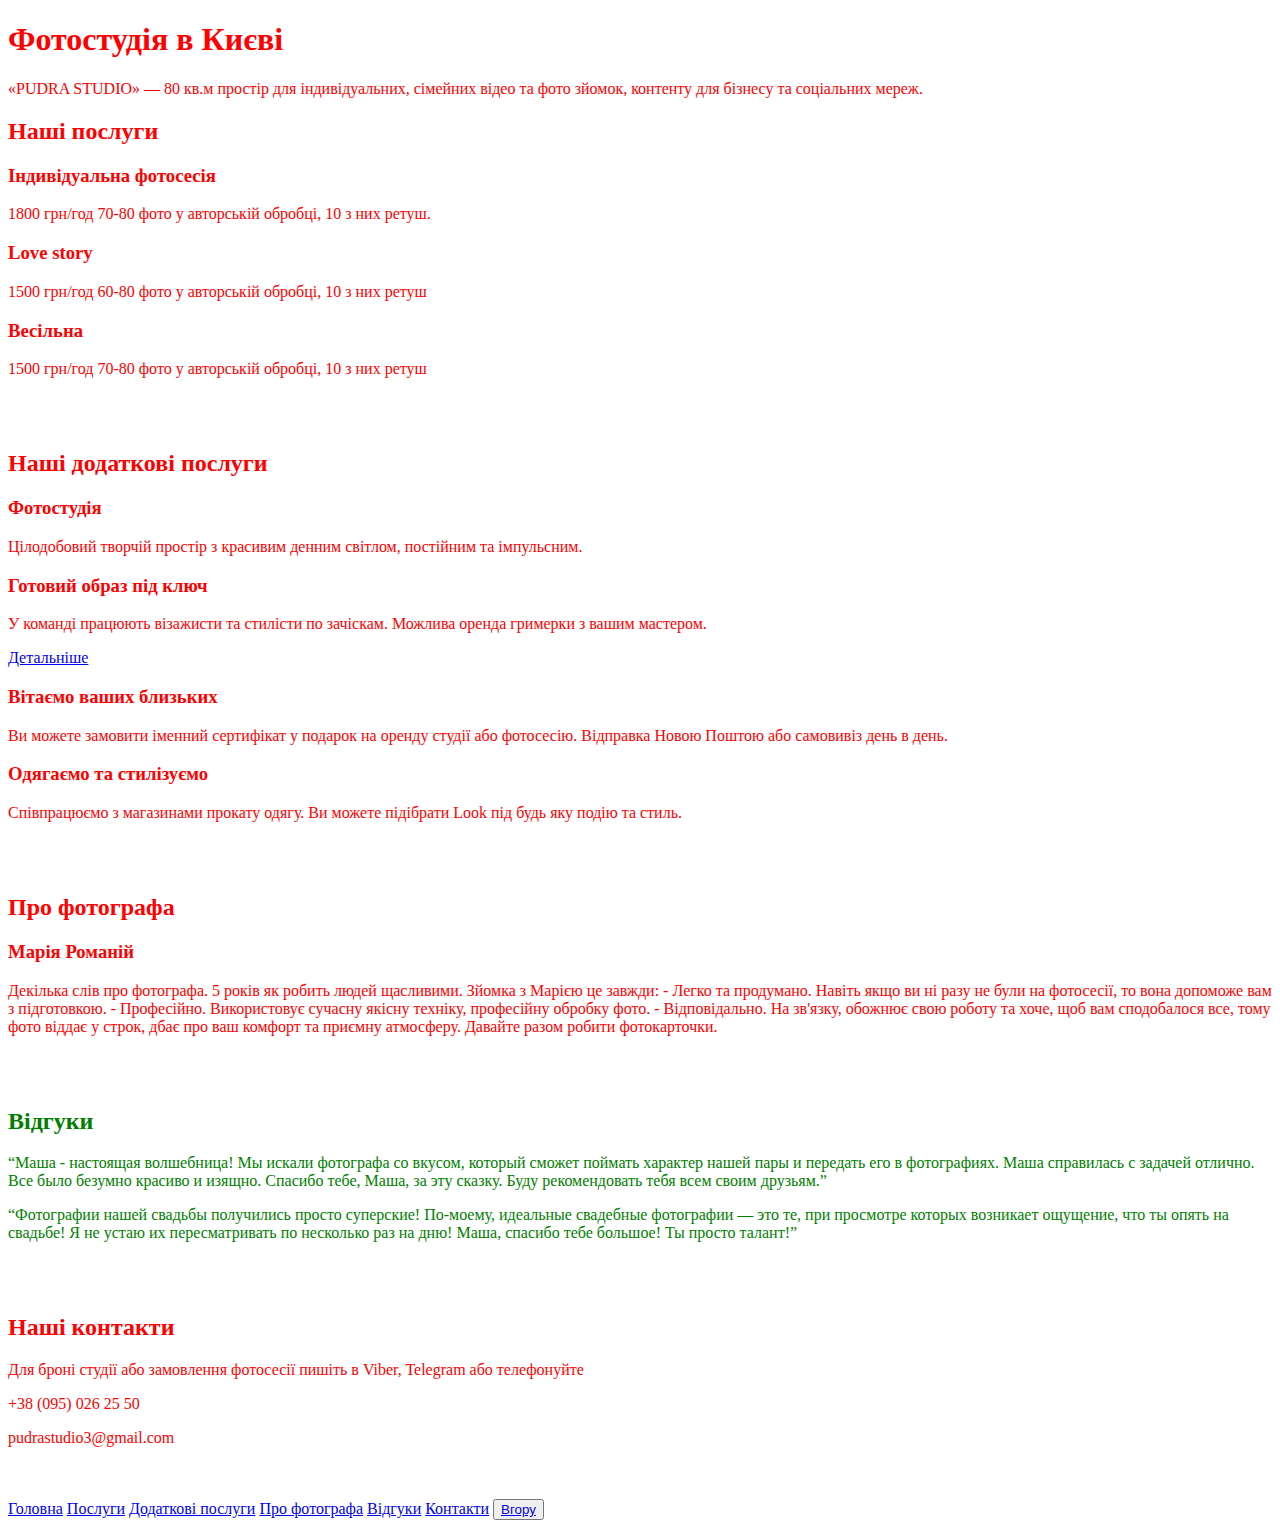
<file: task1/index.html>
<!DOCTYPE html>
<html lang="en">
<head>
    <meta charset="UTF-8">
    <title>Title</title>
    <style>
        body {
            color: red;
        }
    </style>
</head>
<body>
<!DOCTYPE html>
<html lang="en">
<head>
    <meta charset="UTF-8">
    <title>Title</title>
    <link rel="stylesheet" href="main.css">
</head>
<body>
<header id="hero">
    <h1>Фотостудія в Києві</h1>
    <p>«PUDRA STUDIO» — 80 кв.м простір для індивідуальних, сімейних відео та фото зйомок, контенту для бізнесу та
        соціальних мереж.</p>
</header>
<main>
    <section id="services">
        <h2>Наші послуги</h2>
        <h3>Індивідуальна фотосесія</h3>
        <p>1800 грн/год
            70-80 фото у авторській обробці, 10 з них ретуш.</p>
        <h3>Love story</h3>
        <p>1500 грн/год
            60-80 фото у авторській обробці, 10 з них ретуш</p>
        <h3>Весільна</h3>
        <p>1500 грн/год
            70-80 фото у авторській обробці, 10 з них ретуш</p>
    </section>
    <br>
    <br>

    <section id="additional_services">
        <h2>Наші додаткові послуги</h2>
        <h3>Фотостудія</h3>
        <p>Цілодобовий творчій простір з красивим денним світлом, постійним та імпульсним.</p>
        <h3>Готовий образ під ключ</h3>
        <p>У команді працюють візажисти та стилісти по зачіскам. Можлива оренда гримерки з вашим мастером.</p>
        <a href="https://nixsolutions.com/">Детальніше</a>
        <h3>Вітаємо ваших близьких</h3>
        <p>Ви можете замовити іменний сертифікат у подарок на оренду студії або фотосесію. Відправка Новою Поштою або
            самовивіз
            день в день.</p>
        <h3>Одягаємо та стилізуємо</h3>
        <p>Співпрацюємо з магазинами прокату одягу. Ви можете підібрати Look під будь яку подію та стиль.</p>
    </section>
    <br>
    <br>

    <section id="photograph">
        <h2>Про фотографа</h2>

        <h3>Марія Романій</h3>
        <p>
            Декілька слів про фотографа.
            5 років як робить людей щасливими.

            Зйомка з Марією це завжди:
            - Легко та продумано. Навіть якщо ви ні разу не були на фотосесії, то вона допоможе вам з підготовкою.
            - Професійно. Використовує сучасну якісну техніку, професійну обробку фото.
            - Відповідально. На зв'язку, обожнює свою роботу та хоче, щоб вам сподобалося все, тому фото віддає у строк,
            дбає
            про ваш комфорт та приємну атмосферу.

            Давайте разом робити фотокарточки.
        </p>
    </section>
    <br>
    <br>

    <section id="reviews" style="color: green">
        <h2>Відгуки</h2>
        <div>
            <p><q>Маша - настоящая волшебница! Мы искали фотографа со вкусом, который сможет поймать характер нашей пары
                и
                передать его в фотографиях. Маша справилась с задачей отлично. Все было безумно красиво и изящно.
                Спасибо
                тебе,
                Маша, за эту сказку. Буду рекомендовать тебя всем своим друзьям.</q>
            </p>
            <p><q>Фотографии нашей свадьбы получились просто суперские! По-моему, идеальные свадебные фотографии — это
                те,
                при
                просмотре которых возникает ощущение, что ты опять на свадьбе! Я не устаю их пересматривать по несколько
                раз
                на
                дню! Маша, спасибо тебе большое! Ты просто талант!</q>
            </p>
        </div>
    </section>
    <br>
    <br>

    <section id="contacts">
        <h2>Наші контакти</h2>
        <p>Для броні студії або замовлення фотосесії пишіть в Viber, Telegram або телефонуйте</p>
        <p>+38 (095) 026 25 50
        </p>
        <p>pudrastudio3@gmail.com</p>
    </section>
</main>
<br>
<br>

<footer>
    <nav>
        <a href="#hero">Головна</a>
        <a href="#services">Послуги</a>
        <a href="#additional_services">Додаткові послуги</a>
        <a href="#photograph">Про фотографа</a>
        <a href="#reviews">Відгуки</a>
        <a href="#contacts">Контакти</a>
        <button><a href="#hero">Вгору</a></button>

    </nav>
</footer>
</body>
</html>


</body>
</html>
</file>
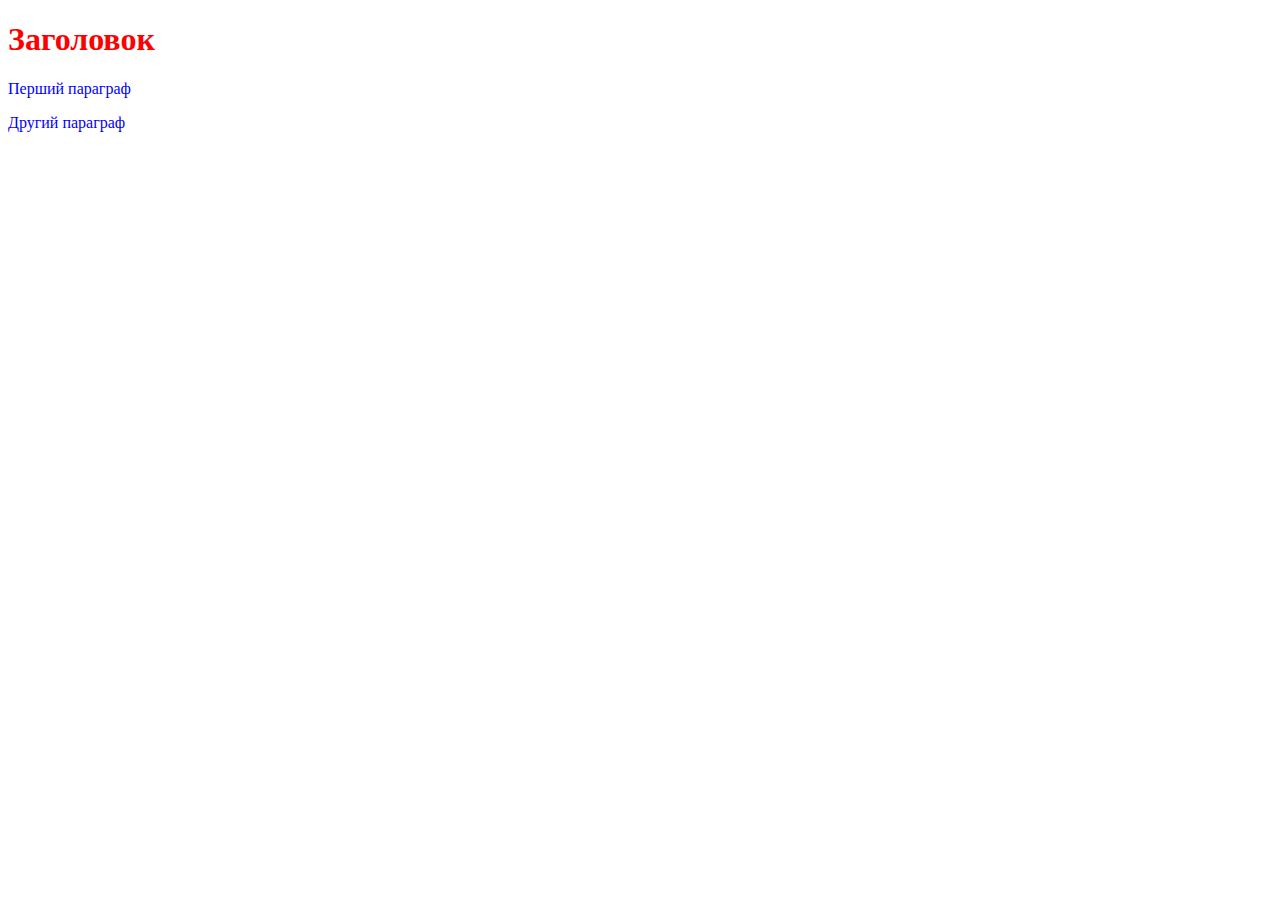
<file: task2/index.html>
<!DOCTYPE html>
<html lang="en">
<head>
    <meta charset="UTF-8">
    <title>Title</title>
    <link rel="stylesheet" href="style.css">
</head>
<body>
<h1> Заголовок</h1>
<p> Перший параграф</p>
<p> Другий параграф</p>
</body>
</html>
</file>
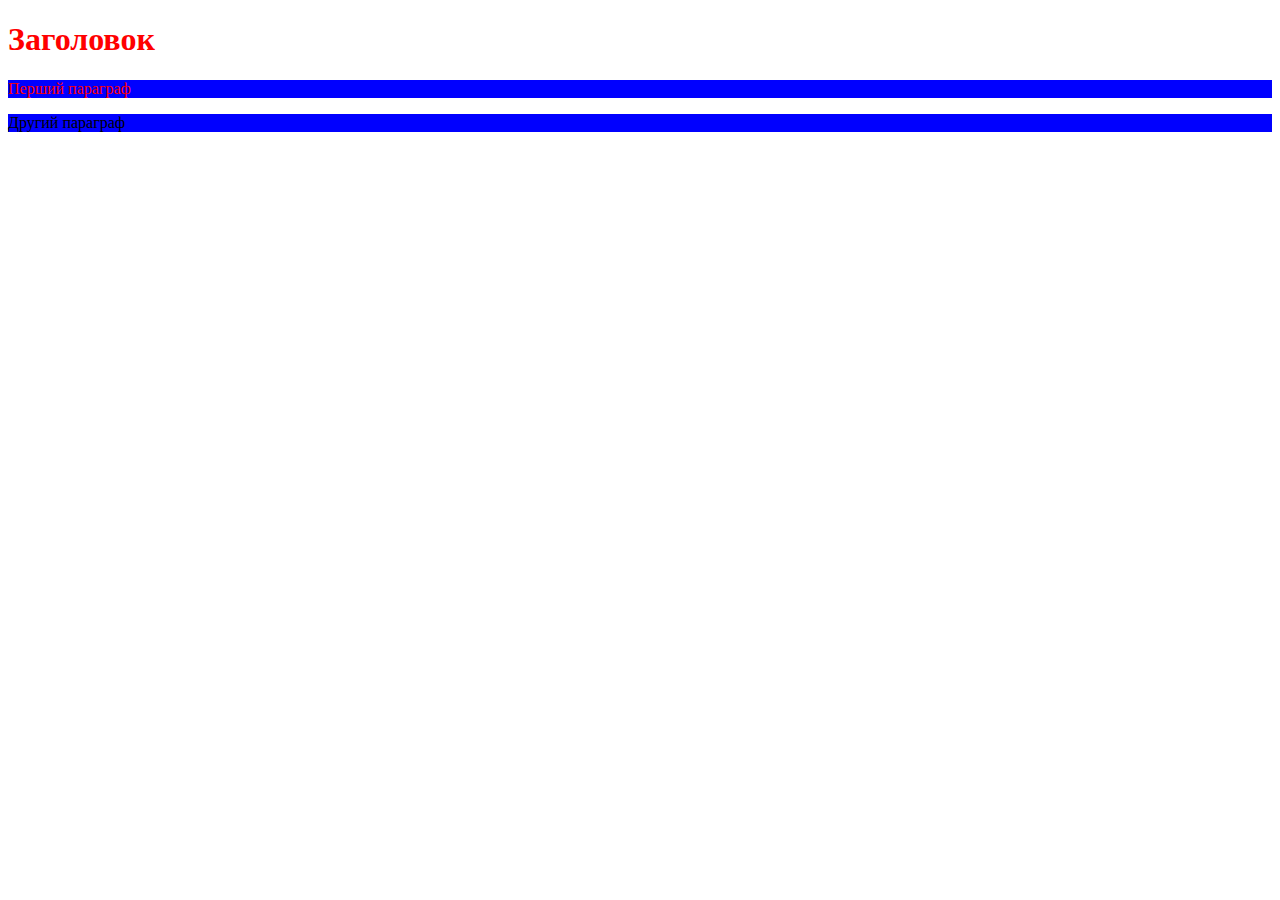
<file: task3/index.html>
<!DOCTYPE html>
<html lang="en">
<head>
    <meta charset="UTF-8">
    <title>Title</title>
    <link rel="stylesheet" href="style.css">
</head>
<body>
<h1 class = "text-red"> Заголовок </h1>
<p class = "text-red background-blue"> Перший параграф </p>
<p class = "background-blue"> Другий параграф </p>
</body>
</html>
</file>
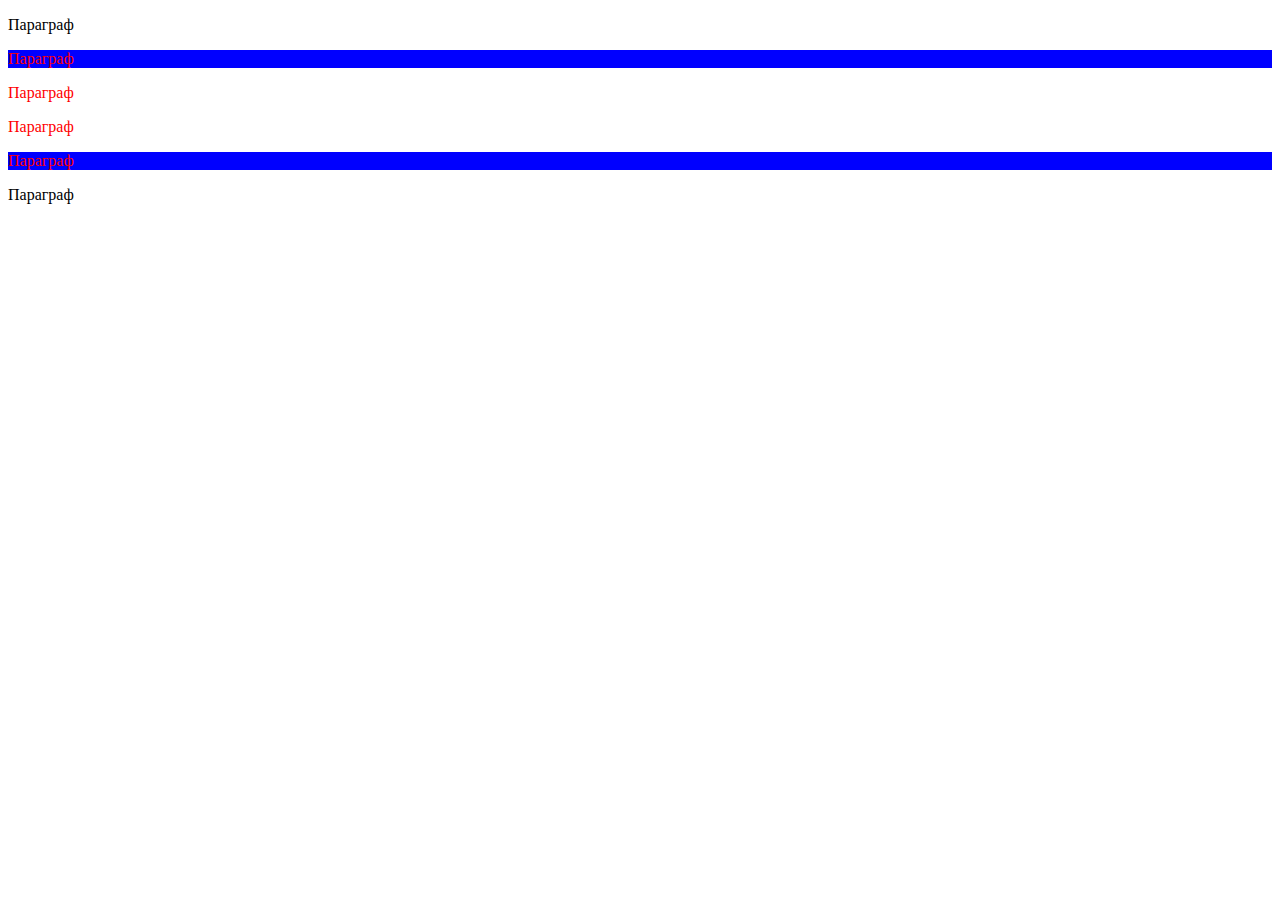
<file: task4/index.html>
<!DOCTYPE html>
<html lang="en">
<head>
    <meta charset="UTF-8">
    <title>Title</title>
    <link rel="stylesheet" href="style.css">
</head>
<body>
<p> Параграф</p>
<div id ="first">
    <p> Параграф</p>
    <div>
        <p> Параграф</p>
        <p> Параграф</p>
    </div>
    <p> Параграф</p>
</div>
<p> Параграф</p>
</body>
</html>
</file>
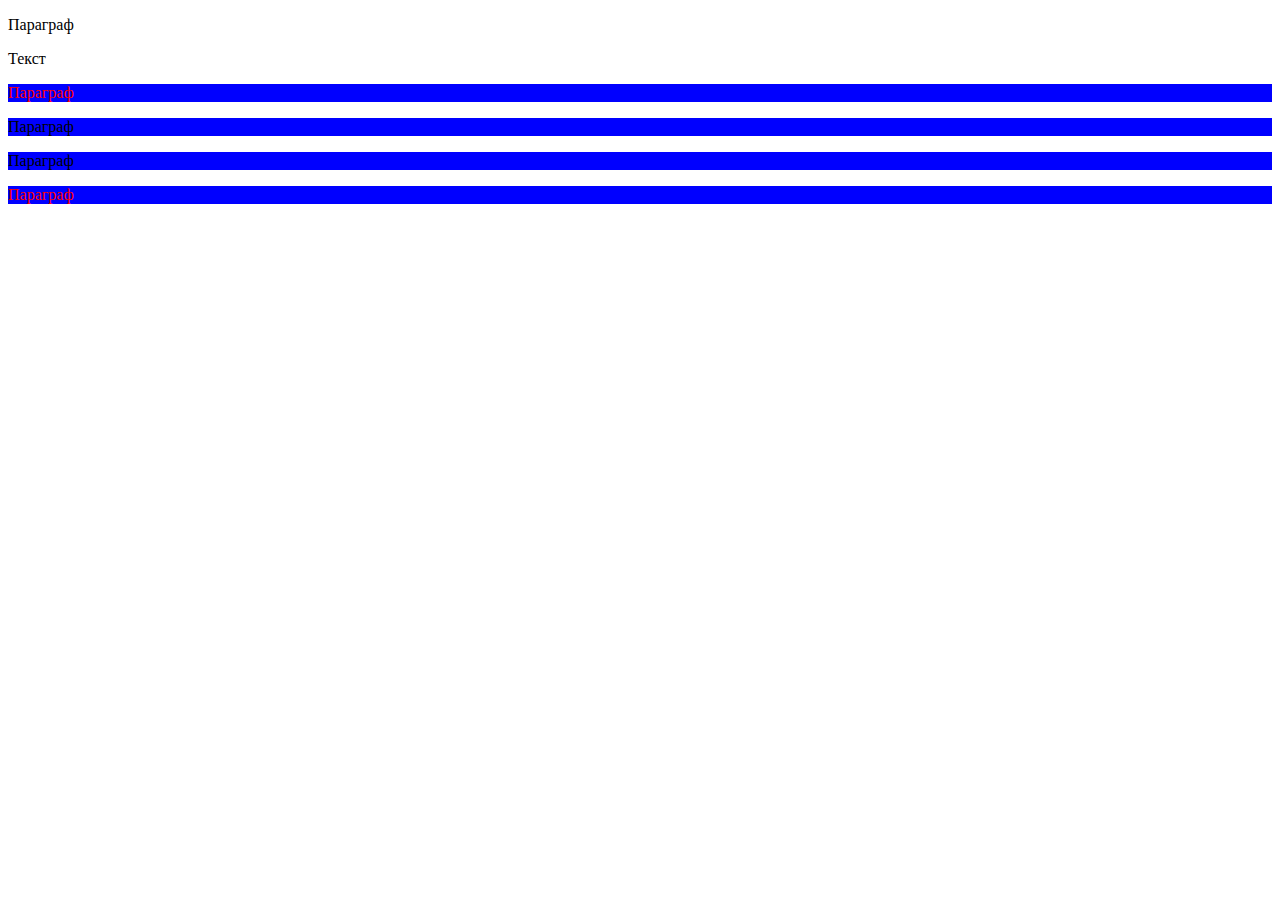
<file: task5/index.html>
<!DOCTYPE html>
<html lang="en">
<head>
    <meta charset="UTF-8">
    <title>Title</title>
    <link rel="stylesheet" href="style.css">
</head>
<body>
<p>Параграф</p>
<div class="main "> Текст</div>
<p>Параграф</p>
<p>Параграф</p>
<p class=" main"> Параграф</p>
<p>Параграф</p>
</body>
</html>
</file>
<file: task6/index.html>
<!DOCTYPE html>
<html lang="en">
<head>
    <meta charset="UTF-8">
    <title>Title</title>
    <link rel="stylesheet" href="style.css">
</head>
<body>
<form>
    <input type = "text" name = "name" required = "required" />
    <input type = "number" name = "age" required = "required" />
    <input type = "text" name = "height" />
    <button type = "submit"> Надіслати </button>
</form>
</body>
</html>
</file>
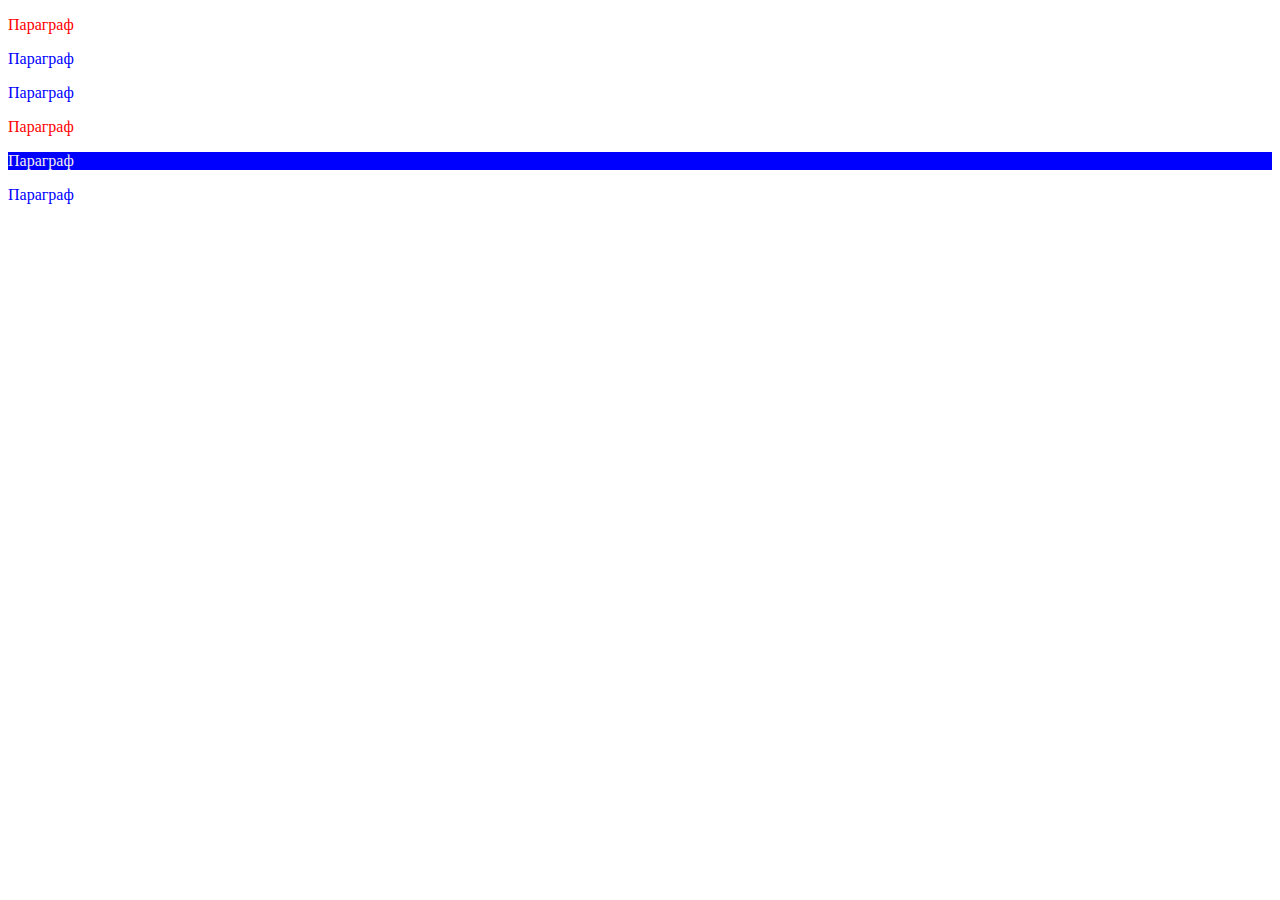
<file: task7/index.html>
<!DOCTYPE html>
<html lang="en">
<head>
    <meta charset="UTF-8">
    <title>Title</title>
    <link rel="stylesheet" href="style.css">
</head>
<body>
<div>
    <p> Параграф </p>
    <p> Параграф </p>
    <p> Параграф </p>
</div>
<div>
    <p> Параграф </p>
    <div>
        <p> Параграф </p>
    </div>
    <p> Параграф </p>
</div>
</body>
</html>
</file>
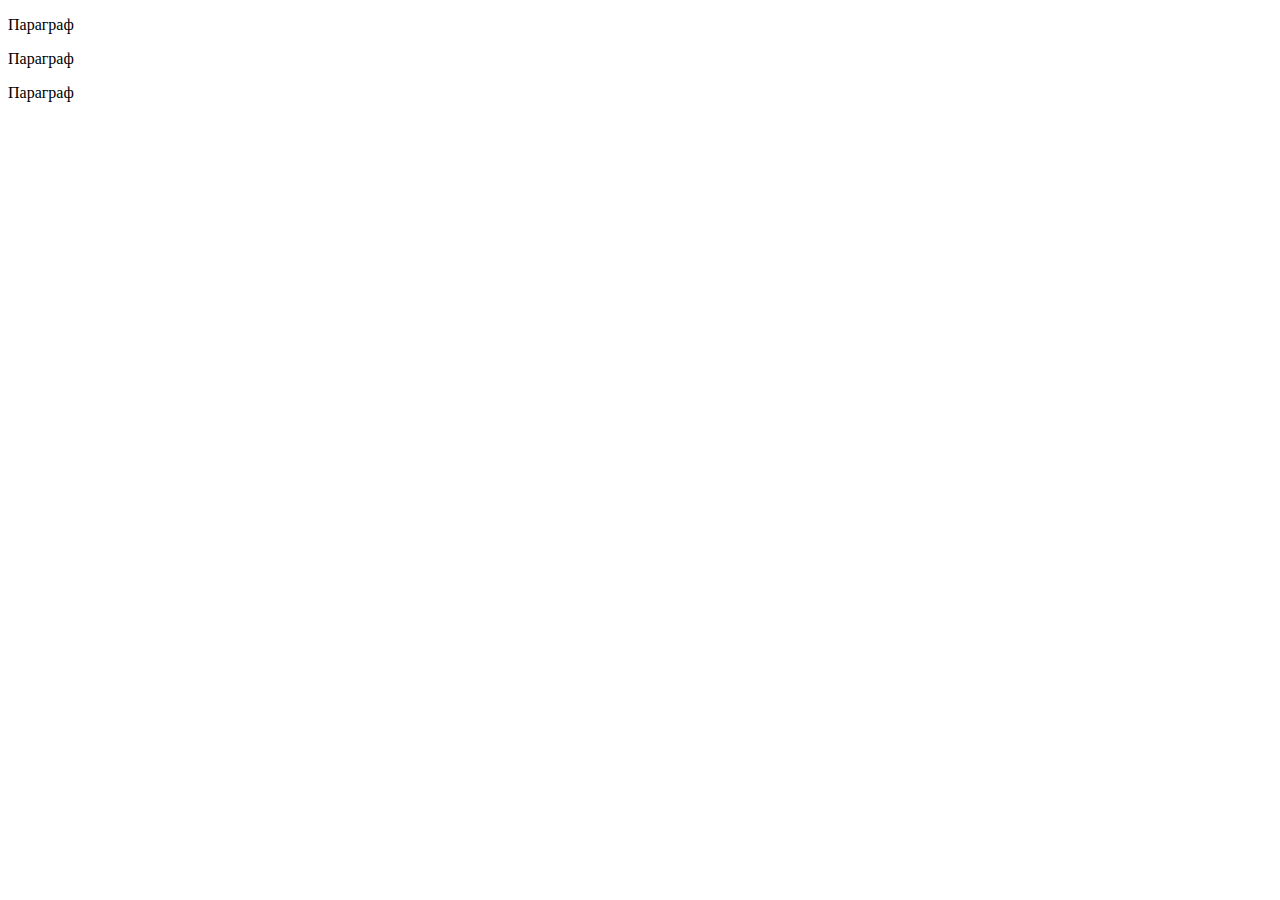
<file: task8/index.html>
<!DOCTYPE html>
<html lang="en">
<head>
    <meta charset="UTF-8">
    <title>Title</title>
    <link rel="stylesheet" href="style.css">
</head>
<body>
<p> Параграф </p>
<p> Параграф </p>
<p> Параграф </p>
</body>
</html>
</file>
<file: task1/main.css>
#about_us {
    color: blue;
}
</file>
<file: task2/style.css>
h1 {
    color: red;

}
p{
    color: blue;
}
</file>
<file: task3/style.css>
.text-red {
    color: red;

}
.background-blue{
    background-color: blue;
}
</file>
<file: task4/style.css>
div p {
    color: red;

}
#first > p{
    background-color: blue;
}
</file>
<file: task5/style.css>
.main + p {
    color: red;

}
div ~ p{
    background-color: blue;
}
</file>
<file: task6/style.css>
[required]{
    color: red;

}
input[type='text']{
    background-color: blue;
}
</file>
<file: task7/style.css>
p:first-child{
    color: red;

}
p:only-child{
    color: #f4eded;

}
div:only-of-type {
    background-color: blue;
}
*:last-child{
    color: blue;
}
</file>
<file: task8/style.css>
p::selection{
    color: white;
    background-color: black;
}
</file>
